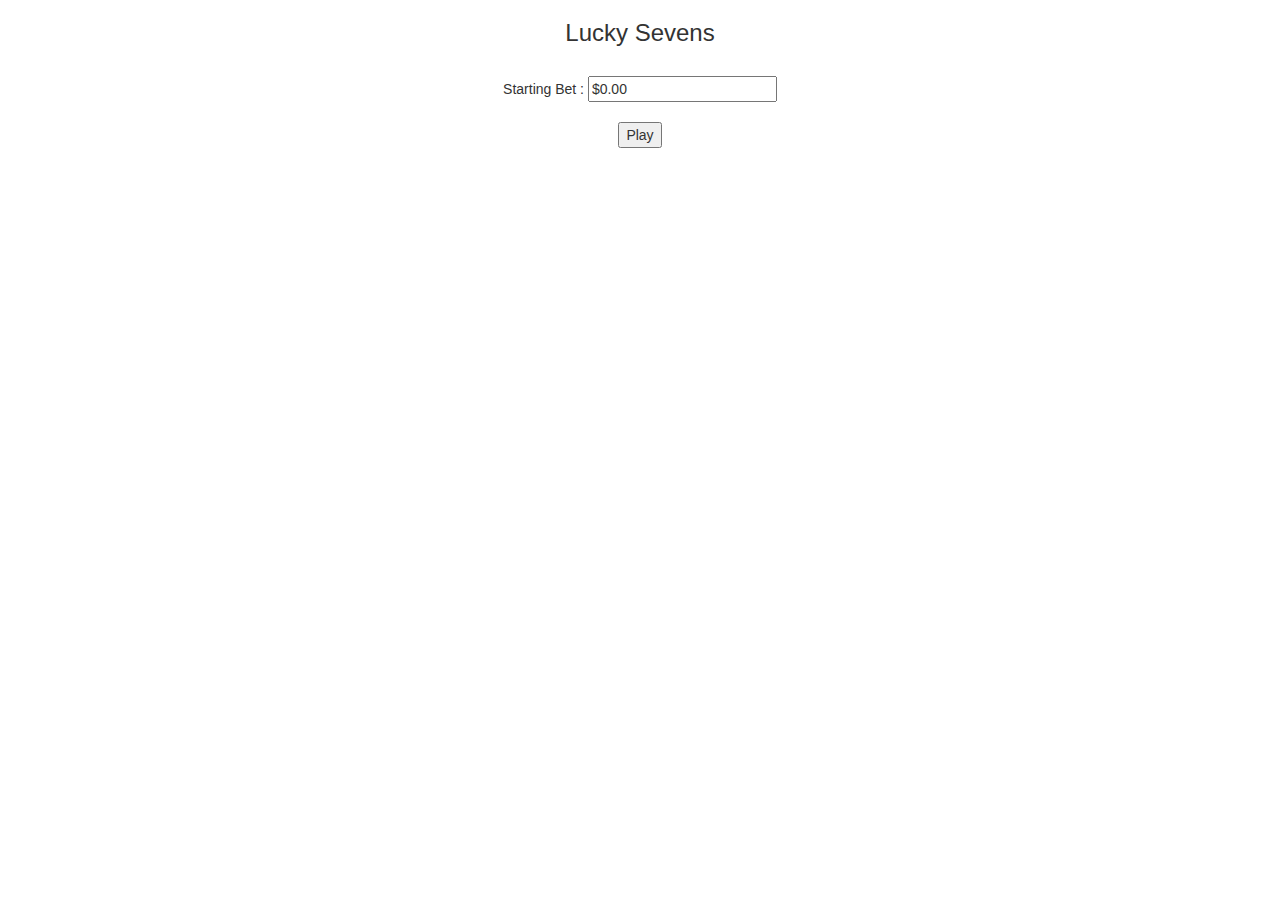
<file: LuckySeven/luckySevens.html>
<!DOCTYPE html>
<html>
<head>
	<style>
		#results{
    border-radius: 5px;
    width: 50%;
    margin: auto;
    float: none;
		}
	</style>
	<title>Lucky Sevens</title>
	<script type="text/javascript" src="LuckySevens.js"></script>
	<link rel="stylesheet" href="https://maxcdn.bootstrapcdn.com/bootstrap/3.3.7/css/bootstrap.min.css" </script>
<body>
	<div id="body" style="text-align:center">
		<div id="title"><h3> Lucky Sevens </h3> </div><br />
		<div>Starting Bet :  <input type="text" id="bet" value="$0.00"></div><br />
		<button id = "play" onclick="play()">Play</button>
	</div> <br />
	<div id="resdiv" style="text-align:center; display:none;">
		<h3> Results </h3>
		<table id="results" class="table table-striped" style="display:none; text-align:left;">
			<tbody>
				<tr>
					<td>Starting Bet</td>
					<td><span id="startingBet"></span></td>
				</tr>
				<tr>
					<td>Total Rolls Before Going Broke</td>
					<td><span id="rollCount"></span></td>
				</tr>
				<tr>
					<td>Highest Amount Won</td>
					<td><span id="maxMoney"></span></td>
				</tr>
				<tr>
					<td>Roll Count at Highest Amount Won</td>
					<td><span id="maxMoneyRollCount"></span></td>
				</tr>
			</tbody>
		</table>
	</div>
</body>
</html>
</file>
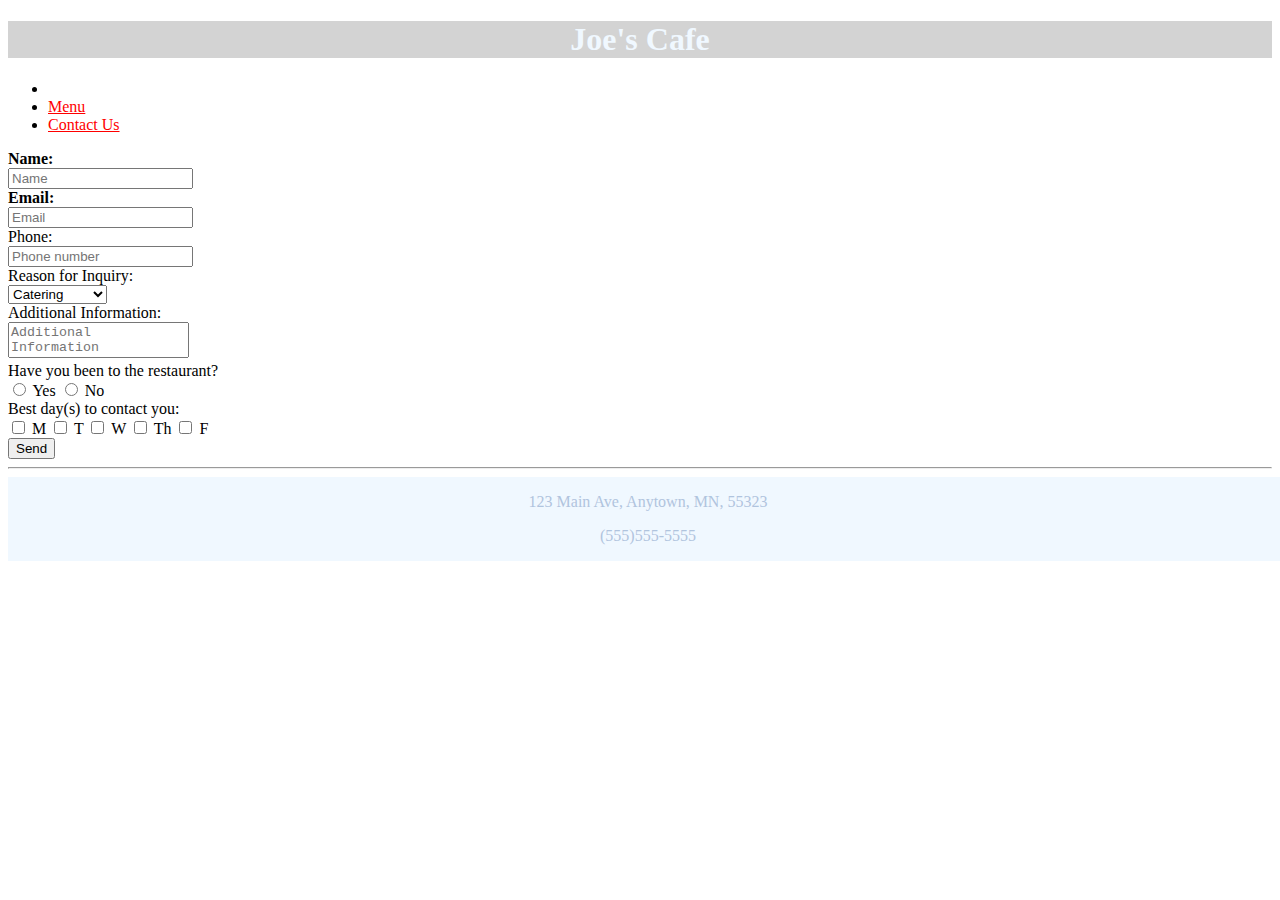
<file: Restaurant site 3/contactUs.html>
<!DOCTYPE html>
<html>
	<head>
		
		<link rel="stylesheet" type="text/css" href="restaurantStyles.css">
		<link rel="stylesheet" href="https://stackpath.bootstrapcdn.com/bootstrap/4.1.3/css/bootstrap.min.css" integrity="sha384-MCw98/SFnGE8fJT3GXwEOngsV7Zt27NXFoaoApmYm81iuXoPkFOJwJ8ERdknLPMO" crossorigin="anonymous"> 
		<link rel="stylesheet" href="https://use.fontawesome.com/releases/v5.4.2/css/all.css" integrity="sha384-/rXc/GQVaYpyDdyxK+ecHPVYJSN9bmVFBvjA/9eOB+pb3F2w2N6fc5qB9Ew5yIns" crossorigin="anonymous">
		<title>Contact Us</title>
		<script>
		function validate() {
			var name = document.getElementById("name").value;
			var email = document.getElementById("email").value;
			
			if(name == "" || email == ""){
				alert("Please fill out required fields");
			}
		}
		</script>
		<style>
			.req{
				font-weight:bold;
		</style>
	</head>
	<body>
		<noscript>This website is best viewd with javascript</noscript>
		<header>
			<h1> Joe's Cafe </h1>
		</header>
		<div id="nav">
			<ul class="nav nav-tabs">
				<li class="nav-item">
					<a class="nav-link" href="index.html"><span
						class="fas fa-home"></span></a>
				</li>
				<li class="nav-item">
					<a class="nav-link" href="menu.html">Menu</a>
				</li>
				<li class="nav-item">
					<a class="nav-link active" href="contactus.html">Contact Us</a>
				</li>
			</ul>
		</div>

    <form>
      <div class="form-group row">
        <label for="name" class="col-sm-2 offset-sm-3 control-label"><strong>Name:</strong></label>
        <div class="col-sm-4">
          <input type="text" class="form-control" id="name" placeholder="Name">
        </div>
      </div>
      <div class="form-group row">
        <label for="email" class="col-sm-2 offset-sm-3 control-label"><strong>Email:</strong></label>
        <div class="col-sm-4">
          <input type="email" class="form-control" id="email" placeholder="Email">
        </div>
      </div>
      <div class="form-group row">
        <label for="phone" class="col-sm-2 offset-sm-3 control-label">Phone:</label>
        <div class="col-sm-4">
          <input type="text" class="form-control" id="phone" placeholder="Phone number">
        </div>
      </div>
      <div class="form-group row">
        <label for="reason" class="col-sm-2 offset-sm-3 control-label">Reason for Inquiry:</label>
        <div class="col-sm-4">
          <select name="reason" id="reason" class="form-control">
            <option value="catering">Catering</option>
            <option value="party">Private Party</option>
            <option value="feedback">Feedback</option>
            <option value="other">Other</option>
          </select>
        </div>
      </div>
      <div class="form-group row">
        <label for="addInfo" class="col-sm-2 offset-sm-3 control-label">Additional Information:</label>
        <div class="col-sm-4">
          <textarea name="addInfo" id="addInfo" class="form-control" placeholder="Additional Information"
          style="overflow: auto; resize: none"></textarea>
        </div>
      </div>
      <div class="form-group row">
        <label class="col-sm-3 offset-sm-3 control-label">Have you been to the restaurant?</label>
        <div class="col-sm-4">
          <label class="radio-inline">
            <input type="radio" name="customer" id="radio1" value="yes"> Yes
          </label>
          <label class="radio-inline">
            <input type="radio" name="customer" id="radio2" value="no"> No
          </label>
        </div>
      </div>
      <div class="form-group row">
        <label class="col-sm-3 offset-sm-3 control-label">Best day(s) to contact you:</label>
        <div class="col-sm-4">
          <label class="checkbox-inline">
            <input type="checkbox" id="inlineCheckbox1" name="day" value="monday"> M
          </label>
          <label class="checkbox-inline">
            <input type="checkbox" id="inlineCheckbox2" name="day" value="tuesday"> T
          </label>
          <label class="checkbox-inline">
            <input type="checkbox" id="inlineCheckbox3" name="day" value="wednesday"> W
          </label>
          <label class="checkbox-inline">
            <input type="checkbox" id="inlineCheckbox4" name="day" value="thursday"> Th
          </label>
          <label class="checkbox-inline">
            <input type="checkbox" id="inlineCheckbox5" name="day" value="friday"> F
          </label>
        </div>
      </div>
      <div class="form-group row">
        <div class="offset-sm-6">
          <button id="contactBtn" type="submit" class="btn btn-default" onclick="validate()">Send</button>
        </div>
      </div>
    </form>

		<div id="footer">
		<hr />
		<footer>
			<p>123 Main Ave, Anytown, MN, 55323</p>
			<p>(555)555-5555</p>	

		</footer>
		</div>
	</body>
</html>
</file>
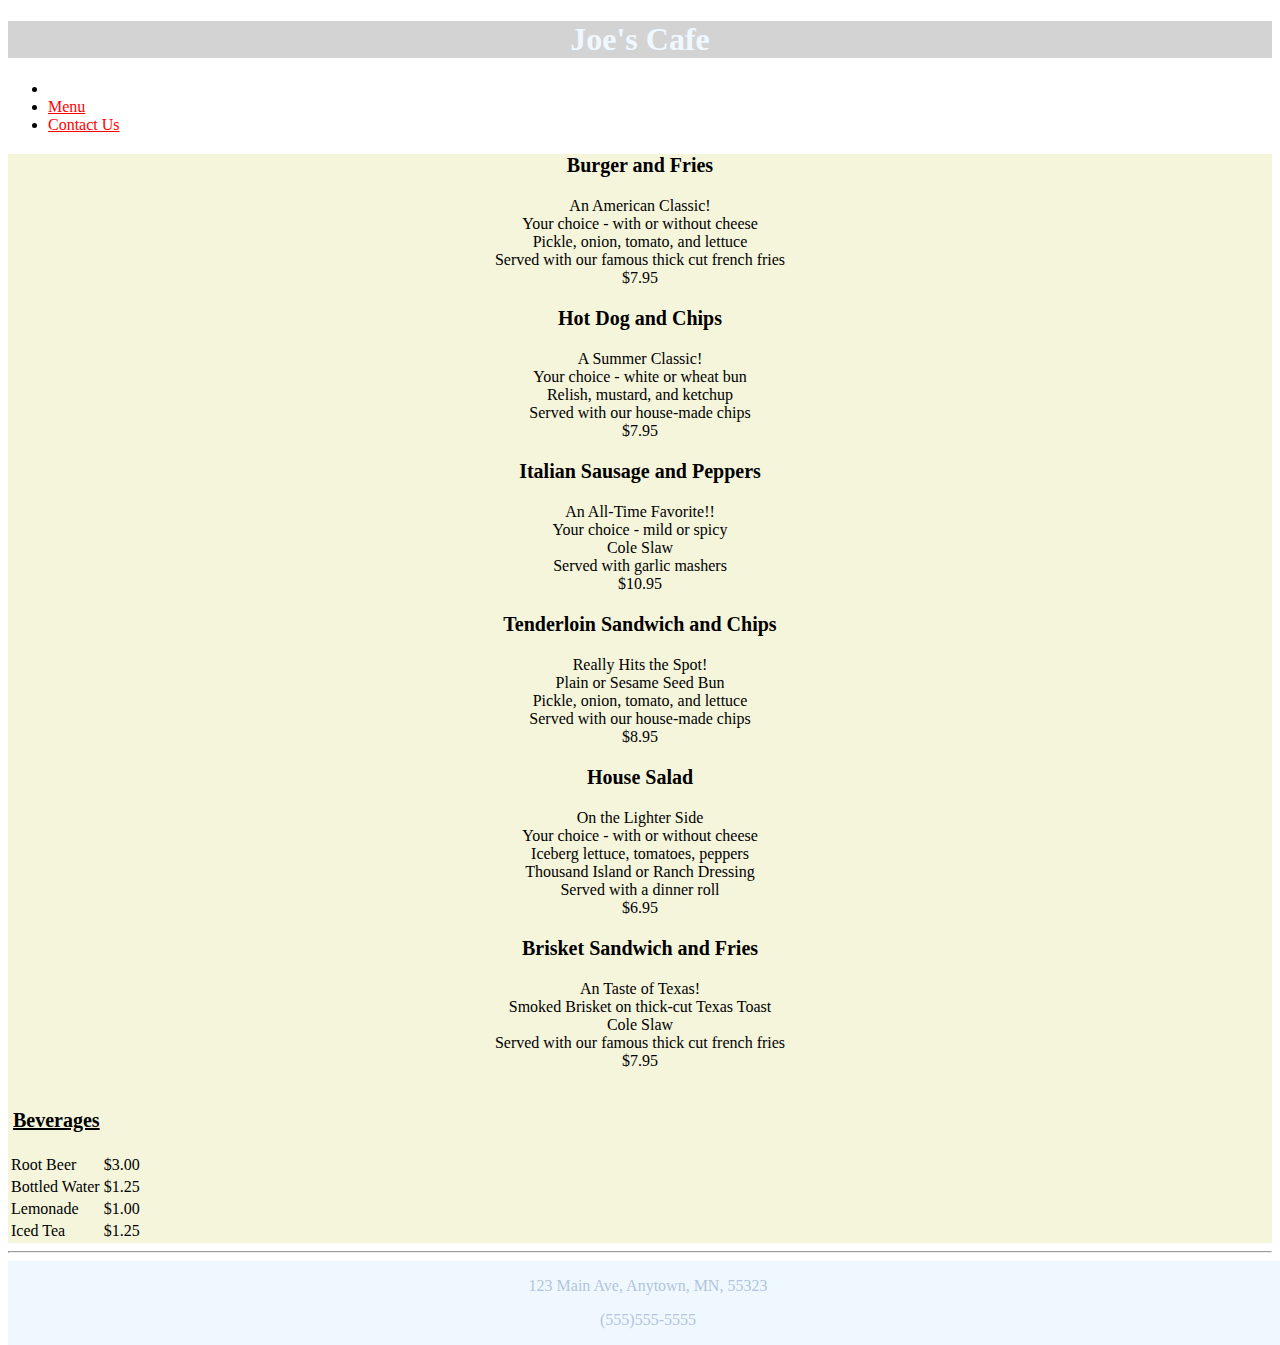
<file: Restaurant site 3/menu.html>
<!DOCTYPE html>
<html>
	<head>
		<link rel="stylesheet" type="text/css" href="restaurantStyles.css">
		<link rel="stylesheet" href="https://stackpath.bootstrapcdn.com/bootstrap/4.1.3/css/bootstrap.min.css" integrity="sha384-MCw98/SFnGE8fJT3GXwEOngsV7Zt27NXFoaoApmYm81iuXoPkFOJwJ8ERdknLPMO" crossorigin="anonymous"> 
		<link rel="stylesheet" href="https://use.fontawesome.com/releases/v5.4.2/css/all.css" integrity="sha384-/rXc/GQVaYpyDdyxK+ecHPVYJSN9bmVFBvjA/9eOB+pb3F2w2N6fc5qB9Ew5yIns" crossorigin="anonymous">

		<style>
			#menu {
				background-color: Beige;
				text-align:center;
			}
			h3{
				font-size: 20px;					
			}
			th{
				text-decoration: underline;
				text-align: right;
			}
			td{
				text-align: left;
			}
		</style>
		<title>Menu</title>
		
	</head>
	<body>
		<noscript>This website is best viewd with javascript</noscript>
		<header>
			<h1>
				Joe's Cafe 
			</h1>
		</header>	
		<div id="nav">
			<ul class="nav nav-tabs">
				<li class="nav-item">
					<a class="nav-link" href="index.html"><span
						class="fas fa-home"></span></a>
				</li>
				<li class="nav-item">
					<a class="nav-link active" href="menu.html">Menu</a>
				</li>
				<li class="nav-item">
					<a class="nav-link" href="contactus.html">Contact Us</a>
				</li>
			</ul>
		</div>

		<div id="menu">
			<div class="content">
				<div class="row">
					<div class="col-md-4">
						<h3>Burger and Fries</h3>
						An American Classic!<br>
						Your choice - with or without cheese<br>
						Pickle, onion, tomato, and lettuce<br>
						Served with our famous thick cut french fries<br>
						$7.95</p>
					</div>
					<div class="col-md-4">
						<h3>Hot Dog and Chips</h3>
						<p>A Summer Classic!<br>
						Your choice - white or wheat bun<br>
						Relish, mustard, and ketchup<br>
						Served with our house-made chips<br>
						$7.95</p>
					</div>
					<div class="col-md-4">
						<h3>Italian Sausage and Peppers</h3>
						<p>An All-Time Favorite!!<br>
						Your choice - mild or spicy<br>
						Cole Slaw<br>
						Served with garlic mashers<br>
						$10.95</p>	
					</div>	
				</div>
				<div class="row">
					<div class="col-md-4">
						<h3>Tenderloin Sandwich and Chips</h3>
						<p>Really Hits the Spot!<br>
						Plain or Sesame Seed Bun<br>
						Pickle, onion, tomato, and lettuce<br>
						Served with our house-made chips<br>
						$8.95</p>
					</div>
					<div class="col-md-4">
						<h3>House Salad</h3>
						<p>On the Lighter Side<br>
						Your choice - with or without cheese<br>
						Iceberg lettuce, tomatoes, peppers<br>
						Thousand Island or Ranch Dressing<br> 
						Served with a dinner roll<br>
						$6.95</p>
					</div>
					<div class="col-md-4">
						<h3>Brisket Sandwich and Fries</h3>
						<p>An Taste of Texas!<br>
						Smoked Brisket on thick-cut Texas Toast<br>
						Cole Slaw<br>
						Served with our famous thick cut french fries<br>
						$7.95</p>
					</div>
				</div>
				<div class="row">
					<div class="col-md-4">
						<table class="table table-striped">
							<th> <h3>Beverages</h3>
							</th>
							<tr>
								<td> Root Beer </td>
								<td> $3.00 </td>
							</tr>
							<tr>
								<td> Bottled Water </td>
								<td> $1.25 </td>
							</tr>
							<tr>
								<td> Lemonade </td>
								<td> $1.00 </td>
							</tr>
							<tr>
								<td> Iced Tea </td>
								<td> $1.25 </td>
							</tr>
						</table>
					</div>
				</div>

			</div>
		</div>
		<div id="footer">
		<hr />
		<footer >
			<p>123 Main Ave, Anytown, MN, 55323</p>
			<p>(555)555-5555</p>	
		</footer>
		</div>
	</body>
</html>
</file>
<file: Restaurant site 3/restaurantStyles.css>
header {
	font-family: 'Comic Sans MS';
	background-color: LightGray;
	color: AliceBLue;
	text-align: center;	
}
footer {
	
	position: absolute;
	width: 100%;
/*	padding: 1rem; */
	background-color: AliceBLue;
	color: LightSteelBlue;
	text-align: center;
	overflow: auto;
	
}
a:link{
	color:red;
}
a:visited{
	color:green;
}
a:hover {
	font-weight:bold;
}
a:active (
	text-decoration: none;
)
</file>
